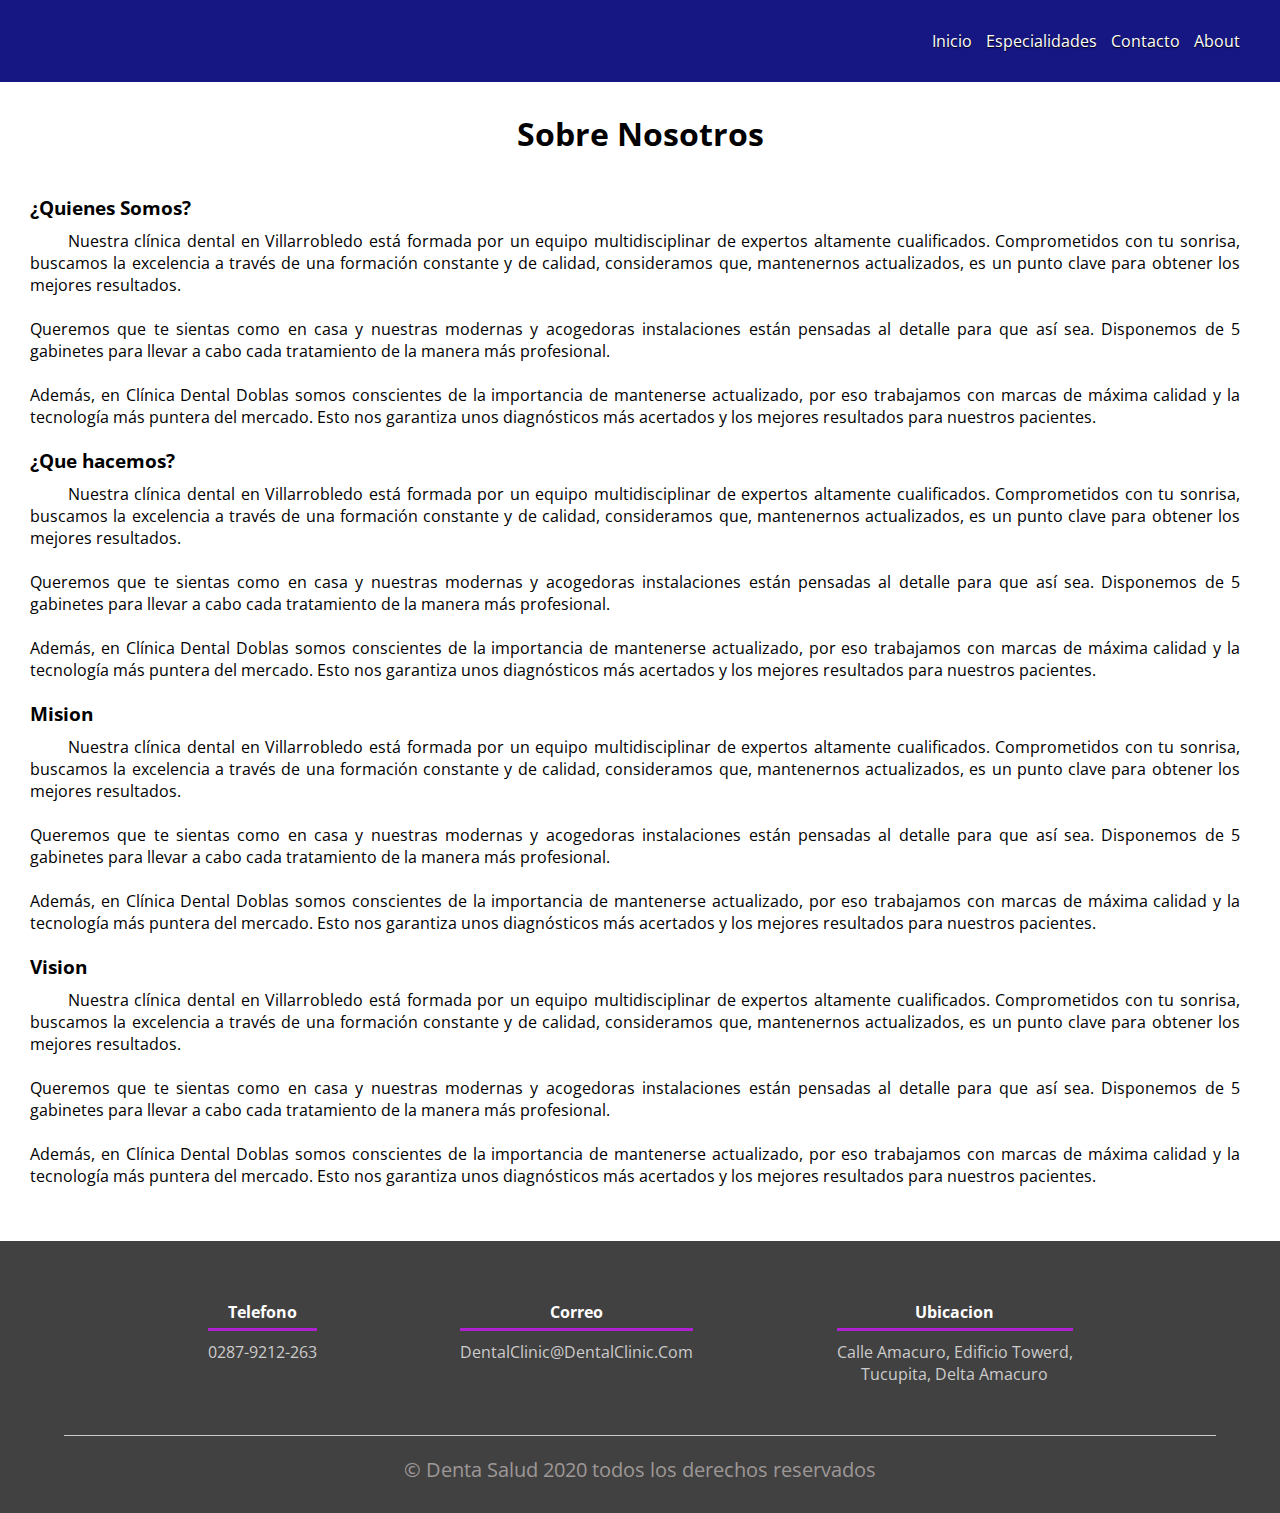
<file: Dental Clinic/acercade.html>
<!DOCTYPE html>
<html lang="en">

<head>
    <meta charset="UTF-8">
    <meta name="viewport" content="width=device-width, initial-scale=1.0">
    <link rel="shortcut icon" href="img/odontosalud.png" type="image/x-icon">
    <link href="https://fonts.googleapis.com/css?family=Open+Sans:300,400,700,800&display=swap" rel="stylesheet">
    <link rel="stylesheet" href="css/about.css">
    <title>about</title>
</head>

<body>

    <header class="header">
        <nav>
            <a href="index.html"> Inicio </a>
            <a href="especialidades.html"> Especialidades </a>
            <a href="contacto.html"> Contacto</a>
            <a href="acercade.html"> About </a>
        </nav>
    </header>


    <main class="main">

        <section class="contedor-principa">

            <h1 class="titulo"> Sobre Nosotros </h1>

            <div class="sobre-nosotros">

                <h3 class="titulos-2"> ¿Quienes Somos? </h3>

                <p class="contenedor-p">

                    Nuestra clínica dental en Villarrobledo está formada por un equipo multidisciplinar de expertos
                    altamente cualificados. Comprometidos con tu sonrisa, buscamos la excelencia a través de una
                    formación constante y de calidad, consideramos que, mantenernos actualizados, es un punto clave para
                    obtener los mejores resultados. <br><br>

                    Queremos que te sientas como en casa y nuestras modernas y acogedoras instalaciones están pensadas
                    al detalle para que así sea. Disponemos de 5 gabinetes para llevar a cabo cada tratamiento de la
                    manera más profesional. <br><br>

                    Además, en Clínica Dental Doblas somos conscientes de la importancia de mantenerse actualizado, por
                    eso trabajamos con marcas de máxima calidad y la tecnología más puntera del mercado. Esto nos
                    garantiza unos diagnósticos más acertados y los mejores resultados para nuestros pacientes.
                </p>

                <h3 class="titulo-2">¿Que hacemos?</h3>

                <p class="contenedor-p">

                    Nuestra clínica dental en Villarrobledo está formada por un equipo multidisciplinar de expertos
                    altamente cualificados. Comprometidos con tu sonrisa, buscamos la excelencia a través de una
                    formación constante y de calidad, consideramos que, mantenernos actualizados, es un punto clave para
                    obtener los mejores resultados. <br><br>

                    Queremos que te sientas como en casa y nuestras modernas y acogedoras instalaciones están pensadas
                    al detalle para que así sea. Disponemos de 5 gabinetes para llevar a cabo cada tratamiento de la
                    manera más profesional. <br><br>

                    Además, en Clínica Dental Doblas somos conscientes de la importancia de mantenerse actualizado, por
                    eso trabajamos con marcas de máxima calidad y la tecnología más puntera del mercado. Esto nos
                    garantiza unos diagnósticos más acertados y los mejores resultados para nuestros pacientes.
                </p>

                <h3 class="titulo-2">Mision</h3>

                <p class="contenedor-p">

                    Nuestra clínica dental en Villarrobledo está formada por un equipo multidisciplinar de expertos
                    altamente cualificados. Comprometidos con tu sonrisa, buscamos la excelencia a través de una
                    formación constante y de calidad, consideramos que, mantenernos actualizados, es un punto clave para
                    obtener los mejores resultados. <br><br>

                    Queremos que te sientas como en casa y nuestras modernas y acogedoras instalaciones están pensadas
                    al detalle para que así sea. Disponemos de 5 gabinetes para llevar a cabo cada tratamiento de la
                    manera más profesional. <br><br>

                    Además, en Clínica Dental Doblas somos conscientes de la importancia de mantenerse actualizado, por
                    eso trabajamos con marcas de máxima calidad y la tecnología más puntera del mercado. Esto nos
                    garantiza unos diagnósticos más acertados y los mejores resultados para nuestros pacientes.
                </p>

                <h3 class="titulo-2">Vision</h3>

                <p class="contenedor-p">

                    Nuestra clínica dental en Villarrobledo está formada por un equipo multidisciplinar de expertos
                    altamente cualificados. Comprometidos con tu sonrisa, buscamos la excelencia a través de una
                    formación constante y de calidad, consideramos que, mantenernos actualizados, es un punto clave para
                    obtener los mejores resultados. <br><br>

                    Queremos que te sientas como en casa y nuestras modernas y acogedoras instalaciones están pensadas
                    al detalle para que así sea. Disponemos de 5 gabinetes para llevar a cabo cada tratamiento de la
                    manera más profesional. <br><br>

                    Además, en Clínica Dental Doblas somos conscientes de la importancia de mantenerse actualizado, por
                    eso trabajamos con marcas de máxima calidad y la tecnología más puntera del mercado. Esto nos
                    garantiza unos diagnósticos más acertados y los mejores resultados para nuestros pacientes. 
                    <br><br> <br>
                </p>



            </div>
        </section>
    </main>

    <footer>
        <div class="contenedor-footer">
            <div class="content-foo">
                <h4>Telefono</h4>
                <p>0287-9212-263</p>
            </div>
            <div class="content-foo">
                <h4> Correo </h4>
                <p> DentalClinic@DentalClinic.Com </p>
            </div>
            <div class="content-foo">
                <h4> Ubicacion </h4>
                <p> Calle Amacuro, Edificio Towerd, 
                     <br>
                    Tucupita, Delta Amacuro </p>
            </div>
        </div>
        <h2 class="titulo-final">&copy; Denta Salud 2020 todos los derechos reservados </h2>
    </footer>


</body>

</html>
</file>
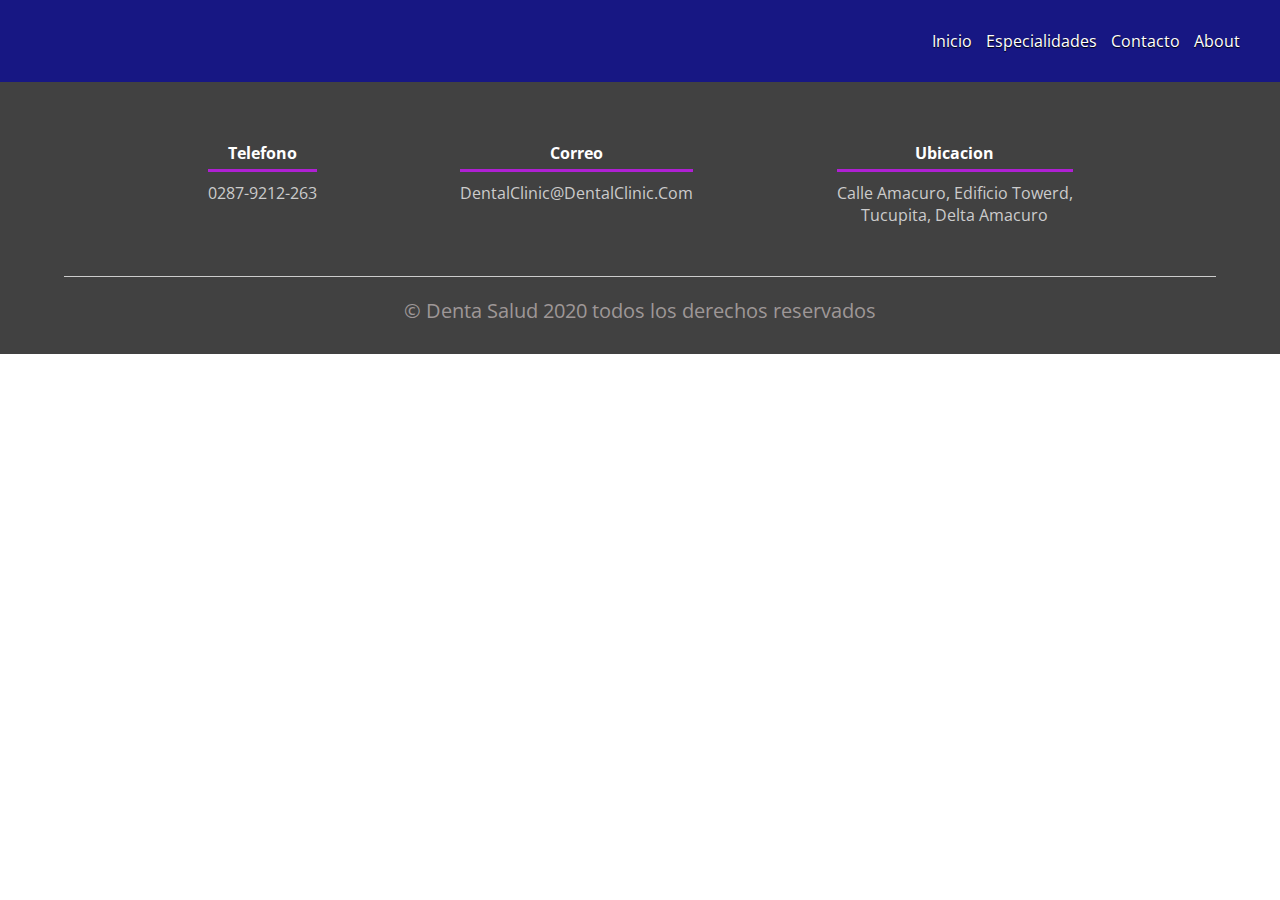
<file: Dental Clinic/contacto.html>
<!DOCTYPE html>
<html lang="en">

<head>
    <meta charset="UTF-8">
    <meta name="viewport" content="width=device-width, initial-scale=1.0">
    <link rel="shortcut icon" href="img/odontosalud.png" type="image/x-icon">
    <link href="https://fonts.googleapis.com/css?family=Open+Sans:300,400,700,800&display=swap" rel="stylesheet">
    <link rel="stylesheet" href="css/about.css">
    <title>Especialidades</title>
</head>

<body>

    <header class="header">
        <nav>
            <a href="index.html"> Inicio </a>
            <a href="especialidades.html"> Especialidades </a>
            <a href="contacto.html"> Contacto</a>
            <a href="acercade.html"> About </a>
        </nav>
    </header>

    <main class="main">





    </main>


    <footer>
        <div class="contenedor-footer">
            <div class="content-foo">
                <h4>Telefono</h4>
                <p>0287-9212-263</p>
            </div>
            <div class="content-foo">
                <h4> Correo </h4>
                <p> DentalClinic@DentalClinic.Com </p>
            </div>
            <div class="content-foo">
                <h4> Ubicacion </h4>
                <p> Calle Amacuro, Edificio Towerd,
                    <br>
                    Tucupita, Delta Amacuro </p>
            </div>
        </div>
        <h2 class="titulo-final">&copy; Denta Salud 2020 todos los derechos reservados </h2>
    </footer>
</body>

</html>
</file>
<file: Dental Clinic/css/about.css>
* {
    margin: 0px;
    padding: 0px;
}

body {
    font-family: 'open sans';
}

.header {

    background:#171783;    
} 

nav{
    text-align: right;
    padding: 30px;
}

nav > a {
    color:#fff;
    font-weight: 300 bold;
    text-decoration: none;
    margin-right: 10px;
    text-shadow: 0px 1px 1px black;
}

nav > a:hover{
    text-decoration: underline;
}

.contedor-principa {

    width: 100%;
}

.titulo {

    text-align:center;
    margin-top: 30px;
    margin-bottom: 40px;
}

h3 {

    margin-left: 30px;
    margin-bottom:10px;
    margin-top: 20px;

}

.contenedor-p {

    text-align: justify;
    margin-bottom:10px;
    margin-left:30px;
    margin-right:40px;
    text-indent: 1cm;
}

footer{
    background: #414141;
    padding: 60px 0 30px 0;
    margin: auto;
    overflow: hidden;
}

.contenedor-footer{
    display: flex;
    width: 90%;
    justify-content: space-evenly;
    margin: auto;
    padding-bottom: 50px;
    border-bottom: 1px solid #ccc;
}

.content-foo{
    text-align: center;
}

.content-foo h4{
    color: #fff;
    border-bottom: 3px solid #af20d3;
    padding-bottom: 5px;
    margin-bottom: 10px;
}

.content-foo p{
    color: #ccc;
}

.titulo-final{
    text-align: center;
    font-weight: 400;
    font-size: 20px;
    margin: 20px 0 0 0;
    color: #9e9797;
}

@media screen and (max-width:500px){
    
    nav{
        text-align: center;
        padding: 10px;
        padding-top:40px;
        padding-bottom:40px;
    }
    
    nav > a {
        color:#fff;
        font-weight: 300 bold;
        text-decoration: none;
        margin-right: 10px;
        text-shadow: 0px 1px 1px black;
    }


    /* Footer */

    .contenedor-footer{
        flex-direction: column;
        border: none;
    }

    .content-foo{
        margin-bottom: 20px;
        text-align: center;
    }

    .content-foo h4{
        border: none;
    }

    .content-foo p{
        color: #ccc;
        border-bottom: 1px solid #f2f2f2;
        padding-bottom: 20px;
    }

    .titulo-final{
        font-size: 20px;
    }

    h3 {

        text-align:center;
        margin-left: 0px;

    }

    .contenedor-p {
        text-indent: 0cm;
        margin-right:25px;
    }

    .titulo {

        margin-bottom: -15px;

    }
}
</file>
